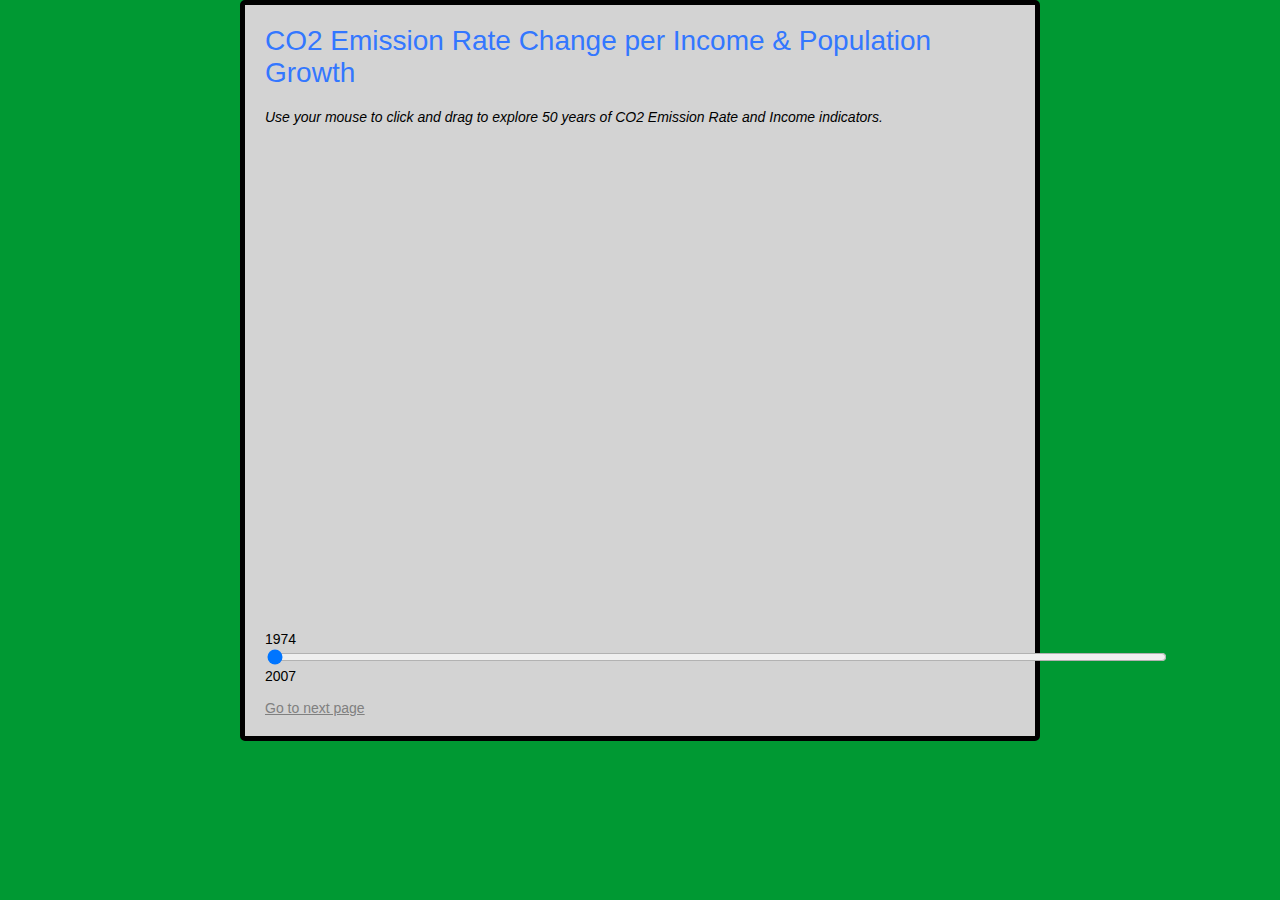
<file: visualization1/nations.html>
<!DOCTYPE html>
<html>
<head>
<meta charset="utf-8">
  <meta property="og:image" content="http://romsson.github.io/dragit/img/nations.png"/>
  <meta name="twitter:card" content="photo">
  <meta name="twitter:site" content="@romsson">
  <meta name="twitter:creator" content="@romsson">
  <meta name="twitter:title" content="A Re-Recreation of Gapminder’s Wealth & Health of Nations - Romain Vuillemot">
  <meta name="twitter:image:src" content="http://romsson.github.io/dragit/img/nations.png"/>
  <meta name="twitter:domain" content="http://romsson.github.io/dragit/">
  <title>A Re-Recreation of Gapminder’s Wealth & Health of Nations - Romain Vuillemot</title>
  <meta name="description" content="Drag & Drop World Countries (if you can)">
  <link href="dragit.css" rel="stylesheet"/>
  <link href="nations.css" rel="stylesheet"/>
  <!-- link to main style sheet -->
  <link rel="stylesheet" type="text/css" href="../style.css">
  <title>A Re-Recreation of Gapminder’s Wealth & Health of Nations - Romain Vuillemot</title>

</head>
<body>

  <script src="https://d3js.org/d3.v3.js"></script>
  <script src="dragit.js"></script>


<h1>CO2 Emission Rate Change per Income & Population Growth </h1>
<i>Use your mouse to click and drag to explore 50 years of CO2 Emission Rate and Income indicators.</i></p>

<div id="chart" style="margin:0px"></div>
<span id="min-time">1974</span> 
<input type="range" name="points" min="0" max="34" step="1" value="0" id="slider-time" style="width:900px">
<span id="max-time">2007</span>
<br>
<!--<p>
Original creation by <a href="http://www.gapminder.org/world/">Gapminder</a> using <a href="https://github.com/RandomEtc/mind-gapper-js">Tom Carden</a> JavaScript version.<br>
Recreation by <a href="http://bost.ocks.org/mike/nations/">Mike Bostock</a> with <a href="http://d3js.org/">D3.js</a>.<br>
Re-Recreation using <a href="http://romsson.github.io/dragit/">dragit.js</a> by <a href="http://romain.vuillemot.net/">Romain Vuillemot</a> (view <a href="https://github.com/romsson/dragit/blob/master/example/nations.html">source</a> on GitHub).
</p> -->



<!-- Place this tag in your head or just before your close body tag. -->
<script type="text/javascript" src="https://hansolbach.github.io/frontend/viz2.html"></script>
<br>


<script src="nations2.js"> </script>

<a href="../visualization2/index.html">Go to next page</a>
</body>
</html>
</file>
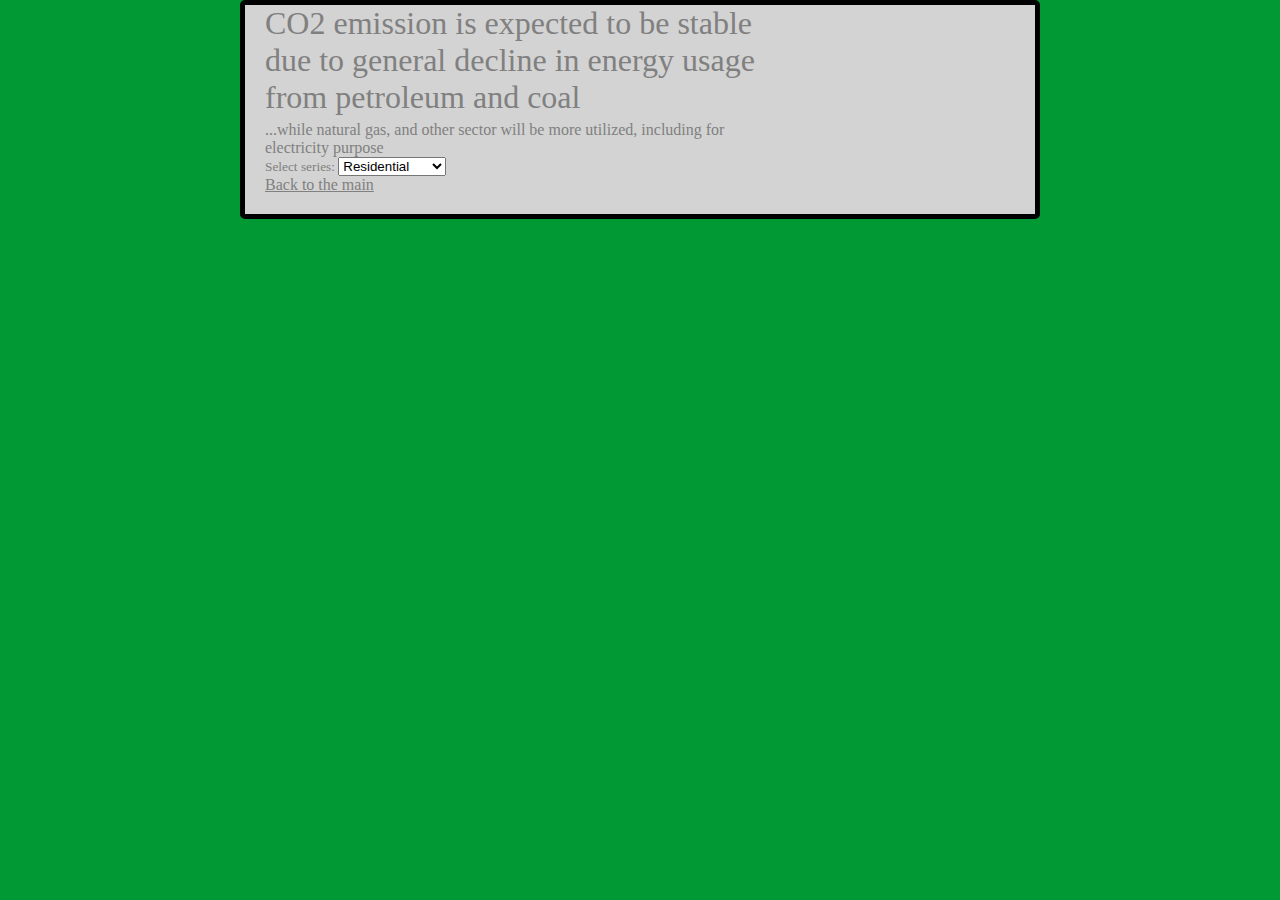
<file: visualization3/finalpg.html>
<!DOCTYPE html>
<html>
<head>
	<meta charset="utf-8">
	<link href="pg4.css" rel="stylesheet" type="text/css">
	<link rel="stylesheet" type="text/css" href="../style.css">	
</head>

<body>

<script src="http://d3js.org/d3.v3.min.js"></script>
<script src="http://ajax.googleapis.com/ajax/libs/jquery/1.9.1/jquery.min.js" charset="utf-8"></script>
<script type="text/javascript" src="jquery.tipsy.js"></script>
  
<div id="container">
      <p id="headline" class="hed">CO2 emission is expected to be stable due to general decline in energy usage from petroleum and coal</p>
      <p class="dek">...while natural gas, and other sector will be more utilized, including for electricity purpose </p>
    </div>  
    
<p id="menu" class="menuchoice">Select series: <select>
    <option value="val1">Residential</option>
     <option value="val2">Commercial</option>
    <option value="val3">Industrial</option>
     <option value="val4">Transportation</option>
    </select>
            
<div id="graphic"> </div>

<script src="pg3Second.js"></script>  
<a href="INDEX.html">Back to the main</a>

</p>
</body>
</html>
</file>
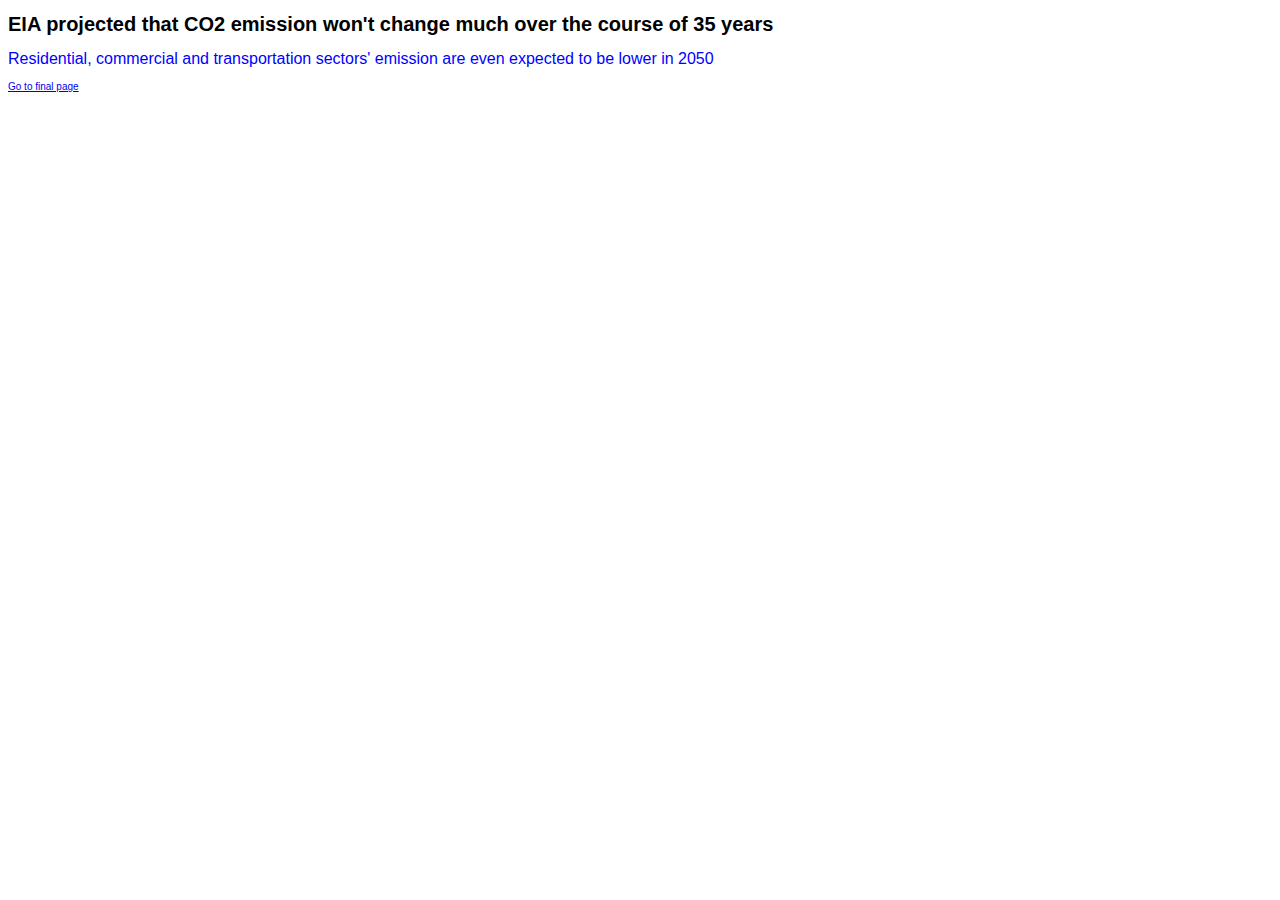
<file: visualization3/page3.html>
<!DOCTYPE html>
<html>
<head>
	<meta charset="utf-8">
	<title> Chart 3</title>
	<!-- make a link to pg3_style.css -->
	<link href= "pg3_style.css" rel="stylesheet" type="text/css">
</head>
<body>
	<script src="//d3js.org/d3.v3.min.js"></script>
	<h1 id="title"> EIA projected that CO2 emission won't change much over the course of 35 years </h1>
	<h2 id="subtitle"> 	Residential, commercial and transportation sectors' emission  are even expected to be lower in 2050 </h1>

	<script src="pg3.js"></script>
	<a href="finalpg.html">Go to final page</a>
</body>
</html>
</file>
<file: visualization1/dragit.css>
path.lineTrajectory, path.subTrajectory {
  stroke-width: 2;
  stroke-opacity: 0.2;
  opacity: 0.5;
  fill-opacity: 0.3;
  stroke: gray;
  fill: none;
  pointer-events: none;
}

path.lineTrajectoryMonotone {
  stroke-width: 2;                            
  fill: none;   
  pointer-events: none;   
  stroke: lightgray;   
}

circle.pointTrajectory {
   pointer-events: none;
   stroke: lightgray;
   fill: black;
   opacity: .5;
}

line.lineClosestTrajectory {
  stroke: black;
  stroke-dasharray: 4,4;
  display: block;
}

line.lineClosestPoint {
  stroke: black;
  opacity: .1;
  display: block;
}

.selected {
  opacity: .5;
}

circle.pointClosestTrajectory {
  opacity: .1;
  display: block;
}

circle.focusGuide {
  opacity: 1;
  display: block;
  fill: none;
  stroke: black;
}
</file>
<file: visualization1/nations.css>
body {
  font-family: "Helvetica Neue", Helvetica, Arial, sans-serif;
  margin-left:40px;
  font-weight: 200;
  font-size: 14px;
}

html,body {
  -webkit-touch-callout: none;
  -webkit-user-select: none;
  -khtml-user-select: none;
  -moz-user-select: none;
  -ms-user-select: none;
  user-select: none;
}

text {
  cursor: default;
}

h1 {
  font-weight: 400;
}

#chart {
  height: 506px;
}

text {
  font-size: 10px;
}

.dot {
  stroke: #000;
}

.axis path, .axis line {
  fill: none;
  stroke: #000;
  shape-rendering: crispEdges;
}

.label {
  fill: #777;
}

.year.label {
  font: 500 196px "Helvetica Neue";
  fill: #ddd;
}

.country.label  {
  font: 500 96px "Helvetica Neue";
  fill: #ddd;
}

.year.label.active {
  fill: #aaa;
}

circle.pointTrajectory {
   pointer-events: none;
   stroke: lightgray;
   fill: black;
   opacity: 0;
}

path.lineTrajectory {
  stroke-width: 2;
  stroke-opacity: .5;
  stroke: black;
  fill: none;
  pointer-events: none;
}

.selected {
  stroke-width: 4;
}
</file>
<file: style.css>
p {
    color: black;
    width: 500px;
}

html {
  background-color: #009933;
}

body {
  width: 750px;
  margin: 0 auto;
  background-color: #D3D3D3;
  padding: 0 20px 20px 20px;
  border: 5px solid black;
  border-radius: 5px;
}

h1 {
  margin: 0;
  padding: 20px 0;
  color: #3377ff;
}

h1#title {
    font-style: bold;
}

.quote{
  background: #D3D3D3;
  border-left: 10px solid #6E86D6;
  margin: 1.5em 10px;
  padding: 0.5em 10px;
  quotes: "\201C""\201D""\2018""\2019";
  color: gray;

}

#mainQuote {
    color: gray;
    font-weight: bold;

}

#mainQuote:before {
  color: #6E86D6;
  content: open-quote;
  font-size: 4em;
  line-height: 0.1em;
  margin-right: 0.25em;
  vertical-align: -0.4em;
}
#mainQuote p {
  display: inline;  
}


img {
  display: block;
  margin: 0 auto;
}

.chartdiv h2,h3,p,a {
  color: gray;
  margin: 0;
  padding: 0;
}

ul.nav {
    margin:0;
    padding:0;
    list-style:none;
    height:36px; line-height:36px;
    background:#6E86D6; /* you can change the backgorund color here. */
    font-family:Arial, Helvetica, sans-serif;
    font-size:13px;
    width: 349px;
}
ul.nav li {
    border-right:1px solid #ccffdd; /* you can change the border color matching to your background color */
    float:left;
}
ul.nav a {
    display:block;
    padding:0 28px;
    color: #D3D3D3;
    text-decoration:none;
}
ul.nav a:hover,
ul.nav li.current a {
    background:#ccffdd;
}
</file>
<file: visualization3/pg4.css>
.plot{
fill: #fff;
}
.axis path,
.axis line {
  fill: none;
	stroke: #AFBABF;
	shape-rendering: crispEdges;
	}
.axis text {
	font-family:  SourceSansPro-Bold;
	font-size: 14px;
	fill: #AFBABF;
	}

.x.axis path {
  display: none;
}
.y.axis path{
  display: none;
  }

.line {
  fill: none;
  stroke: steelblue;
  stroke-linejoin: round;
  stroke-linecap:round;
}
	
.hed {
	font-family: SourceSansPro-Bold;
	font-size: 24pt;
	margin-bottom:5px; 
	margin-top:0px;
	}
	
.dek {
	font-family: SourceSansPro-Light;
	font-size: 12pt;
	margin-bottom:0px; 
	margin-top:0px;
	}	
.menuchoice {
	font-family: SourceSansPro-Light;
	font-size: 10pt;
	margin-bottom:0px;
	fill: #231F20; 
	}
.legend {
	font-family: SourceSansPro-Light;
	font-size: 10pt;
	margin-bottom:0px;
	fill: #231F20; 
	}	
.legend-off {
	font-family: SourceSansPro-Light;
	font-size: 10pt;
	margin-bottom:0px;
	fill: #231F20; 
	}
.legend-select {
	font-family: SourceSansPro-Bold;
	font-size: 10pt;
	margin-bottom:0px;
	fill: #231F20; 
	}
.tip1 {
	font-family: SourceSansPro-Bold;
	font-size: 14pt;
	text-align: center; 
	margin-bottom:-12px; 
	margin-top:0px;
	}
	
.tip2 {
	font-family: SourceSansPro-ExtraLight;
	font-size: 10pt;
	text-align: center; 
	margin-bottom:-12px; 
	}	
.tip3 {
	font-family: SourceSansPro-ExtraLight;
	font-size: 10pt;
	text-align: center; 
	margin-bottom:0px; 
	}		

@font-face {
  font-family: 'SourceSansPro-ExtraLight';
  font-style: normal;
  font-weight: 200;
  src: local('Source Sans Pro ExtraLight'), local('SourceSansPro-ExtraLight'), url(https://themes.googleusercontent.com/static/fonts/sourcesanspro/v5/toadOcfmlt9b38dHJxOBGC-IiwWNzQT_LXAtr-Ee9Pw.woff) format('woff');
}
@font-face {
  font-family: 'SourceSansPro-Light';
  font-style: normal;
  font-weight: 300;
  src: local('Source Sans Pro Light'), local('SourceSansPro-Light'), url(https://themes.googleusercontent.com/static/fonts/sourcesanspro/v5/toadOcfmlt9b38dHJxOBGMVNtom4QlEDNJaqqqzqdSs.woff) format('woff');
}
@font-face {
  font-family: 'SourceSansPro-Bold';
  font-style: normal;
  font-weight: 700;
  src: local('Source Sans Pro Bold'), local('SourceSansPro-Bold'), url(https://themes.googleusercontent.com/static/fonts/sourcesanspro/v5/toadOcfmlt9b38dHJxOBGIqjGYJUyOXcBwUQbRaNH6c.woff) format('woff');
}

.tipsy { font-family:"Source Sans Pro"; font-size: 10px; position: absolute; padding: 5px; z-index: 100000; }
  .tipsy-inner { background-color: #000; color: #FFF; max-width: 200px; padding: 0; text-align: left; padding:10px;}
  /* Rounded corners */
  .tipsy-inner { border-radius: 3px; -moz-border-radius: 3px; -webkit-border-radius: 3px; }
  
  /* Uncomment for shadow */
  /*.tipsy-inner { box-shadow: 0 0 5px #000000; -webkit-box-shadow: 0 0 5px #000000; -moz-box-shadow: 0 0 5px #000000; }*/
  
  .tipsy-arrow { position: absolute; width: 0; height: 0; line-height: 0; border: 5px dashed #000; }
  
  /* Rules to colour arrows */
  .tipsy-arrow-n { border-bottom-color: #000; }
  .tipsy-arrow-s { border-top-color: #000; }
  .tipsy-arrow-e { border-left-color: #FFF; }
  .tipsy-arrow-w { border-right-color: #000; }
  
	.tipsy-n .tipsy-arrow { top: 0px; left: 50%; margin-left: -5px; border-bottom-style: solid; border-top: none; border-left-color: transparent; border-right-color: transparent; }
    .tipsy-nw .tipsy-arrow { top: 0; left: 10px; border-bottom-style: solid; border-top: none; border-left-color: transparent; border-right-color: transparent;}
    .tipsy-ne .tipsy-arrow { top: 0; right: 10px; border-bottom-style: solid; border-top: none;  border-left-color: transparent; border-right-color: transparent;}
  .tipsy-s .tipsy-arrow { bottom: 0; left: 50%; margin-left: -5px; border-top-style: solid; border-bottom: none;  border-left-color: transparent; border-right-color: transparent; }
    .tipsy-sw .tipsy-arrow { bottom: 0; left: 10px; border-top-style: solid; border-bottom: none;  border-left-color: transparent; border-right-color: transparent; }
    .tipsy-se .tipsy-arrow { bottom: 0; right: 10px; border-top-style: solid; border-bottom: none; border-left-color: transparent; border-right-color: transparent; }
  .tipsy-e .tipsy-arrow { right: 0; top: 50%; margin-top: -5px; border-left-style: solid; border-right: none; border-top-color: transparent; border-bottom-color: transparent; }
  .tipsy-w .tipsy-arrow { left: 0; top: 50%; margin-top: -5px; border-right-style: solid; border-left: none; border-top-color: transparent; border-bottom-color: transparent; }


.gravity { width: 100%; margin: 5px 0; border-spacing: 5px; }
  .gravity td { text-align: center; vertical-align: middle; padding: 5px 0; background-color: #d0d0d0; width: 33%; }
  .gravity a { }
    .gravity a:hover { color: #505050; background: none; }
</file>
<file: visualization3/pg3_style.css>
h1 {
  color: black;
  font-family: arial;
  font : 20px sans-serif;
  font-weight: bold;
}

h2 {
  color: blue;
  font-family: arial;
  font: 16px sans-serif;
}

body {
  font: 10px sans-serif;
}

.axis path,
.axis line {
  fill: none;
  stroke: #000;
  shape-rendering: crispEdges;
}


.tooltip {
  position: absolute;
  text-align: center;
  width: 60px;
  height: 12px;
  padding: 8px;
  margin-top: -20px;
  font: 10px sans-serif;
  background: #ddd;
  pointer-events: none;
}
</file>
